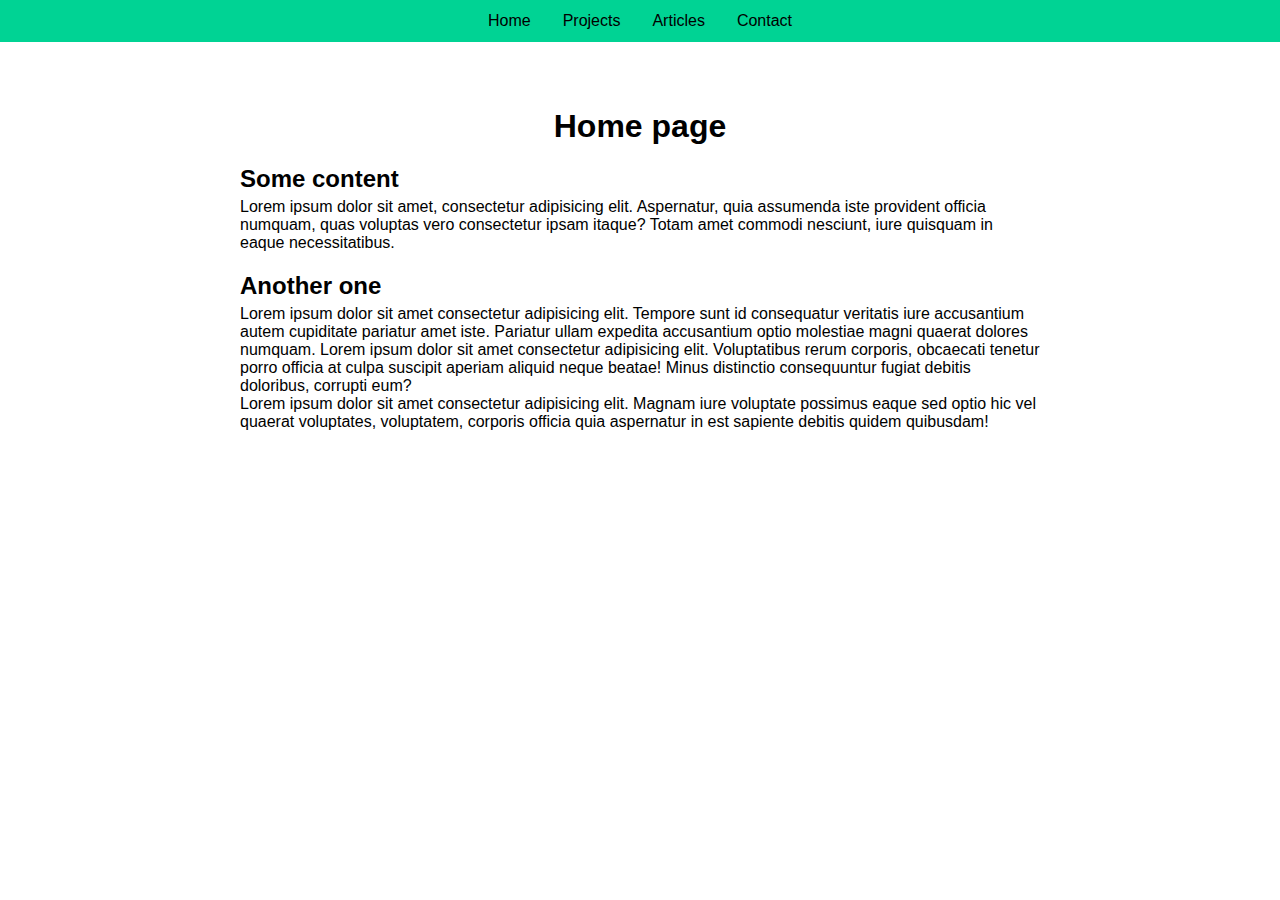
<file: index.html>
<!DOCTYPE html>
<html lang="pt-br">
<head>
    <meta charset="utf-8">
    <meta name="viewport" content="width=device-width, initial-scale=1.0">
    <title>Home</title>
    <link rel="stylesheet" href="style.css">
</head>
<body>
    <nav class="nav">
        <li><a class="nav__link" href="index.html">Home</a></li>
        <li><a class="nav__link" href="projects.html">Projects</a></li>
        <li><a class="nav__link" href="articles.html">Articles</a></li>
        <li><a class="nav__link" href="contact.html">Contact</a></li>
    </nav>
    <main class="main">
        <h1 class="title">Home page</h1>
        <section class="content">
            <h2 class="subtitle">Some content</h2>
            <p>Lorem ipsum dolor sit amet, consectetur adipisicing elit. Aspernatur, quia assumenda iste provident officia numquam, quas voluptas vero consectetur ipsam itaque? Totam amet commodi nesciunt, iure quisquam in eaque necessitatibus.</p>
        </section>
        <section class="content">
            <h2 class="subtitle">Another one</h2>
            <p>Lorem ipsum dolor sit amet consectetur adipisicing elit. Tempore sunt id consequatur veritatis iure accusantium autem cupiditate pariatur amet iste. Pariatur ullam expedita accusantium optio molestiae magni quaerat dolores numquam. Lorem ipsum dolor sit amet consectetur adipisicing elit. Voluptatibus rerum corporis, obcaecati tenetur porro officia at culpa suscipit aperiam aliquid neque beatae! Minus distinctio consequuntur fugiat debitis doloribus, corrupti eum?</p>
            <p>Lorem ipsum dolor sit amet consectetur adipisicing elit. Magnam iure voluptate possimus eaque sed optio hic vel quaerat voluptates, voluptatem, corporis officia quia aspernatur in est sapiente debitis quidem quibusdam!</p>
        </section>
    </main>
</body>
</html>
</file>
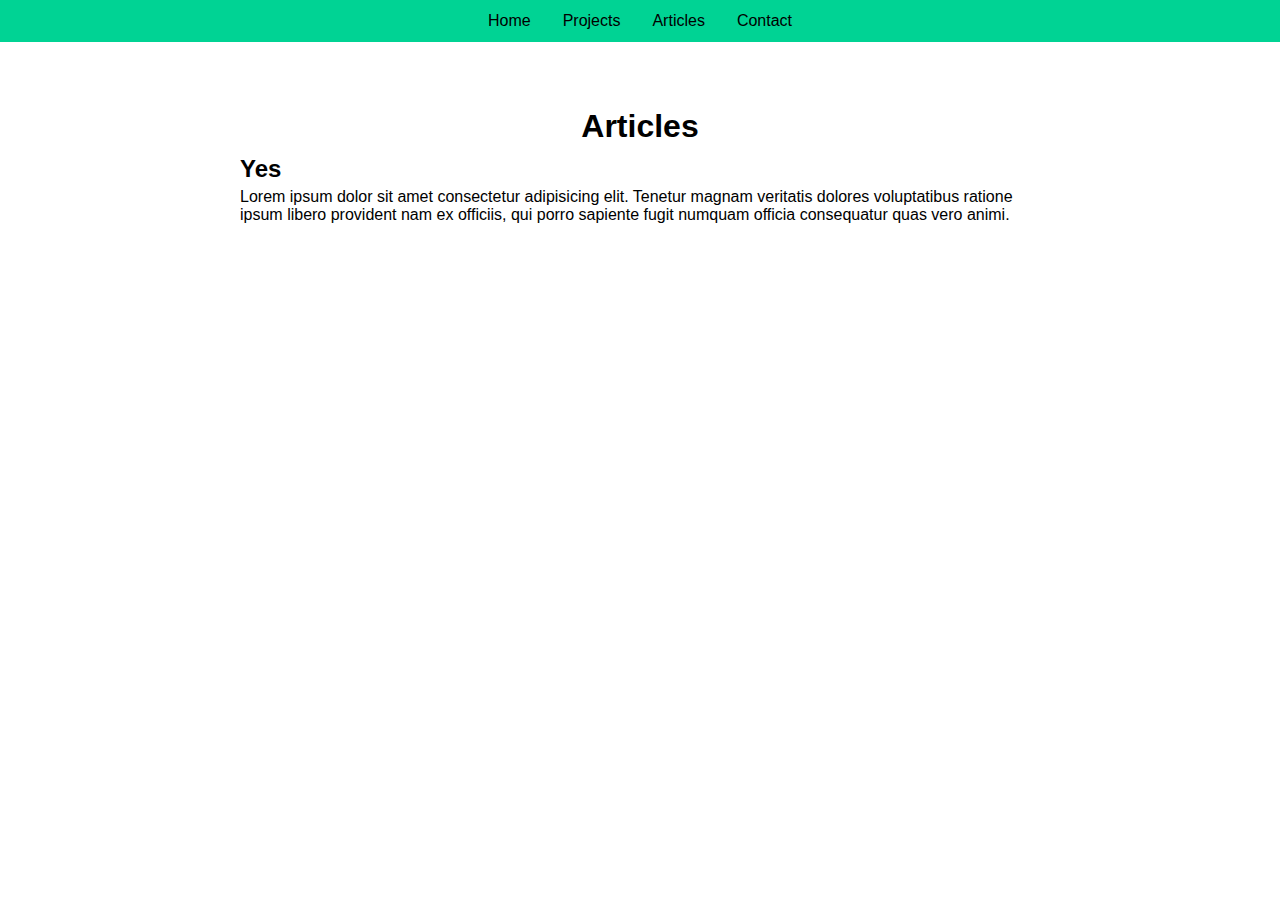
<file: articles.html>
<!DOCTYPE html>
<html lang="pt-br">
<head>
    <meta charset="utf-8">
    <meta name="viewport" content="width=device-width, initial-scale=1.0">
    <title>Articles</title>
    <link rel="stylesheet" href="style.css">
</head>
<body>
    <nav class="nav">
        <li><a class="nav__link" href="index.html">Home</a></li>
        <li><a class="nav__link" href="projects.html">Projects</a></li>
        <li><a class="nav__link" href="#">Articles</a></li>
        <li><a class="nav__link" href="contact.html">Contact</a></li>
    </nav>
    <main class="main">
        <h1 class="title">Articles</h1>
        <section>
            <h2 class="subtitle">Yes</h2>
            <p>Lorem ipsum dolor sit amet consectetur adipisicing elit. Tenetur magnam veritatis dolores voluptatibus ratione ipsum libero provident nam ex officiis, qui porro sapiente fugit numquam officia consequatur quas vero animi.</p>
        </section>
    </main>
</body>
</html>
</file>
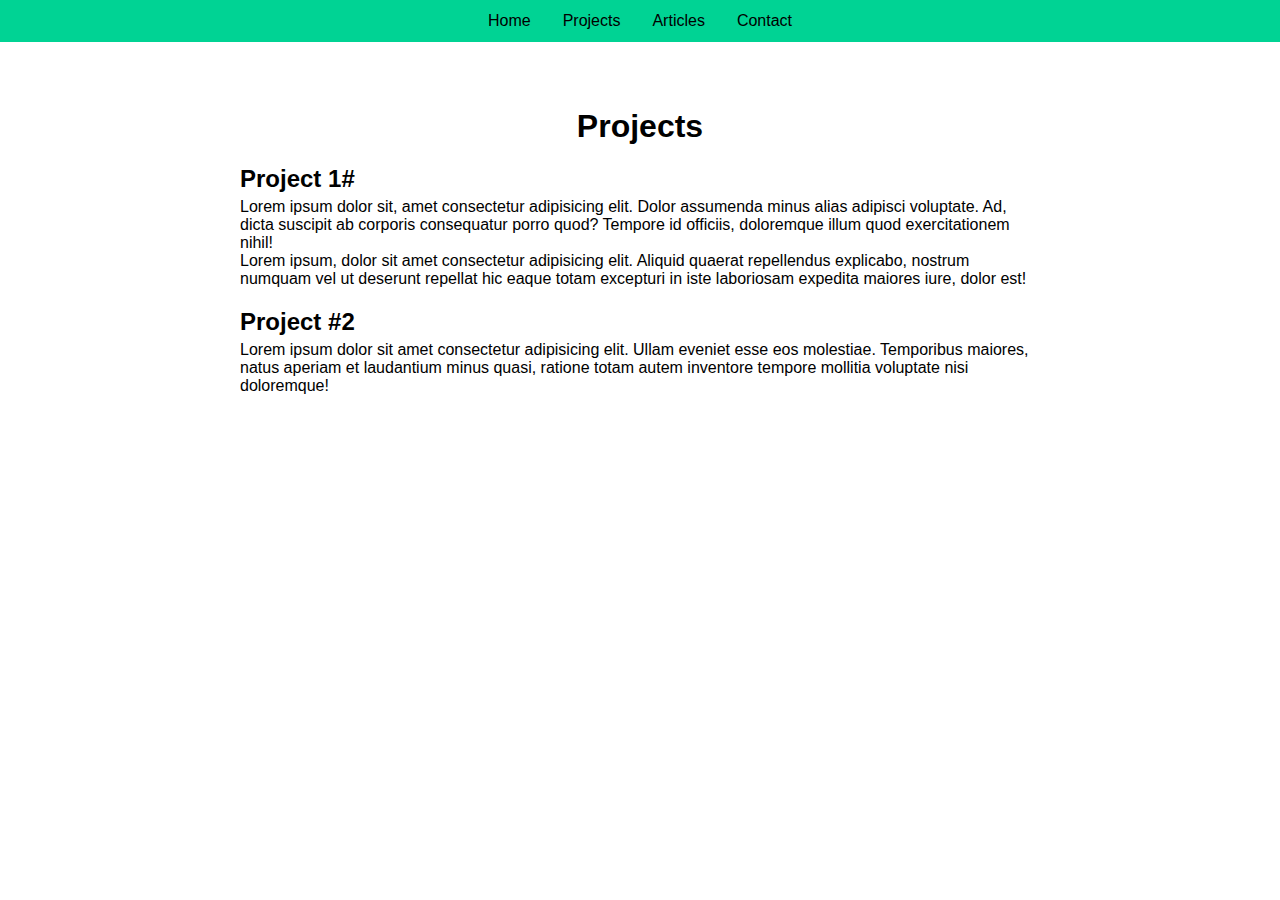
<file: projects.html>
<!DOCTYPE html>
<html lang="pt-br">
<head>
    <meta charset="utf-8">
    <meta name="viewport" content="width=device-width, initial-scale=1.0">
    <title>Projects</title>
    <link rel="stylesheet" href="style.css">
</head>
<body>
    <nav class="nav">
        <li><a class="nav__link" href="index.html">Home</a></li>
        <li><a class="nav__link" href="#">Projects</a></li>
        <li><a class="nav__link" href="articles.html">Articles</a></li>
        <li><a class="nav__link" href="contact.html">Contact</a></li>
    </nav>
    <main class="main">
        <h1 class="title">Projects</h1>
        <section class="content">
            <h2 class="subtitle">Project 1#</h2>
            <p>Lorem ipsum dolor sit, amet consectetur adipisicing elit. Dolor assumenda minus alias adipisci voluptate. Ad, dicta suscipit ab corporis consequatur porro quod? Tempore id officiis, doloremque illum quod exercitationem nihil!</p>
            <p>Lorem ipsum, dolor sit amet consectetur adipisicing elit. Aliquid quaerat repellendus explicabo, nostrum numquam vel ut deserunt repellat hic eaque totam excepturi in iste laboriosam expedita maiores iure, dolor est!</p>
        </section>
        <section>
            <h2 class="subtitle">Project #2</h2>
            <p>Lorem ipsum dolor sit amet consectetur adipisicing elit. Ullam eveniet esse eos molestiae. Temporibus maiores, natus aperiam et laudantium minus quasi, ratione totam autem inventore tempore mollitia voluptate nisi doloremque!</p>
        </section>
    </main>
</body>
</html>
</file>
<file: style.css>
* {
    padding: 0;
    margin: 0;
}
body {
    font-family: Arial, Helvetica, sans-serif;
}
.nav {
    display: flex;
    justify-content: center;
    list-style-type: none;
    background-color: #00d394;
    margin-bottom: 2vh;
}
.nav__link {
    display: block;
    padding: 12px 16px;
    text-decoration: none;
    color: black;
}
.nav__link:hover {
    background-color: #119870;
}

.main {
    padding: 3%;
    max-width: 800px;
    margin: auto;
}
.title {
    font-size: 2rem;
    text-align: center;
    margin: 10px 0;
}
.content {
    margin: 20px 0;
}
.subtitle {
    font-size: 1.5rem;
    margin: 5px 0;
}
</file>
